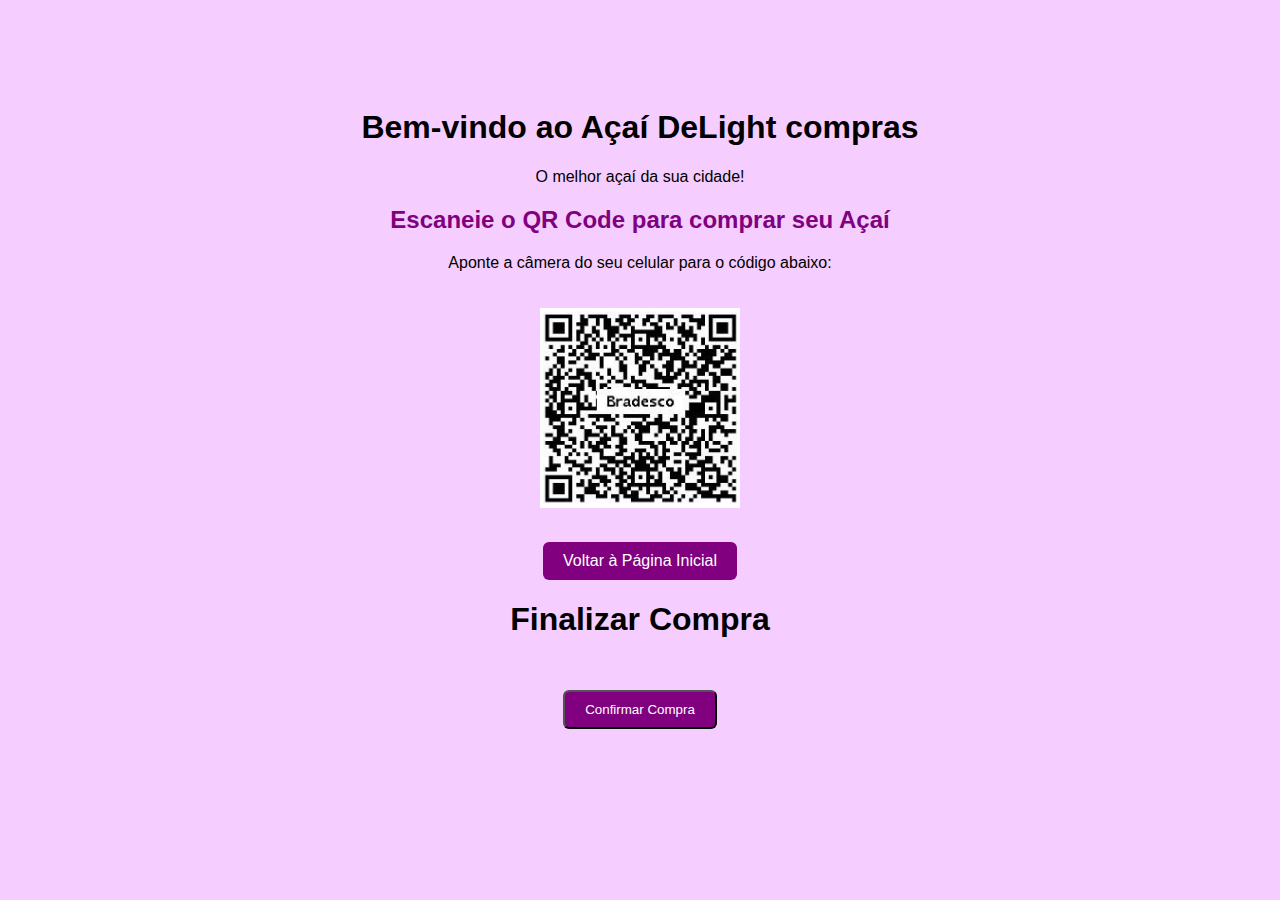
<file: acaiDeligth/code.html>
<!DOCTYPE html>
<html lang="pt-br">
<head>
  <meta charset="UTF-8">
  <title>Site do Açaí Delícia</title>
  <style>

  </style>
</head>
<body>

  <h1>Bem-vindo ao Açaí DeLight compras</h1>
  <p>O melhor açaí da sua cidade!</p>


</body>
</html>
<!DOCTYPE html>
<html lang="pt-br">
<head>
  <meta charset="UTF-8">
  <title>Compra com QR Code</title>
  <style>
    body {
      font-family: Arial, sans-serif;
      text-align: center;
      padding-top: 80px;
      background-color: rgb(245, 206, 255);
    }

    h2 {
      color: #800080;
    }

    img.qrcode {
      width: 200px;
      height: 200px;
      margin-top: 20px;
    }

    a.voltar {
      display: inline-block;
      margin-top: 30px;
      padding: 10px 20px;
      background-color: #800080;
      color: white;
      text-decoration: none;
      border-radius: 6px;
    }

    a.voltar:hover {
      background-color: #5a005a;
    }
  </style>
</head>
<body>

  <h2>Escaneie o QR Code para comprar seu Açaí</h2>
  <p>Aponte a câmera do seu celular para o código abaixo:</p>

  <!-- Substitua a URL abaixo pela sua URL real de pagamento -->
  <img class="qrcode" src="/qr.png.png" alt="QR Code para comprar açaí">

  <br>
  <a href="index.html" class="voltar">Voltar à Página Inicial</a>

  <title>Confirmação de Compra</title>
  <style>
    #confirmacao {
      display: none;
      margin-top: 20px;
      padding: 15px;
      background-color: #c9d3c5;
      color: #3c763d;
      border: 1px solid #d6e9c6;
    }

    #botao2 {
      display: inline-block;
      margin-top: 30px;
      padding: 10px 20px;
      background-color: #800080;
      color: white;
      text-decoration: none;
      border-radius: 6px;
    }

    
  </style>

<h1>Finalizar Compra</h1>
<button id="botao2" onclick="confirmarCompra()">Confirmar Compra</button>

<div id="confirmacao">
  <h2>✅ Compra confirmada!</h2>
  <p>Obrigado por sua compra.</p>
</div>

<script>
  function confirmarCompra() {
    // Aqui você pode adicionar lógica para processar o pedido no backend, se necessário
    document.getElementById("confirmacao").style.display = "block";
  }
</script>
</body>
</html>
</file>
